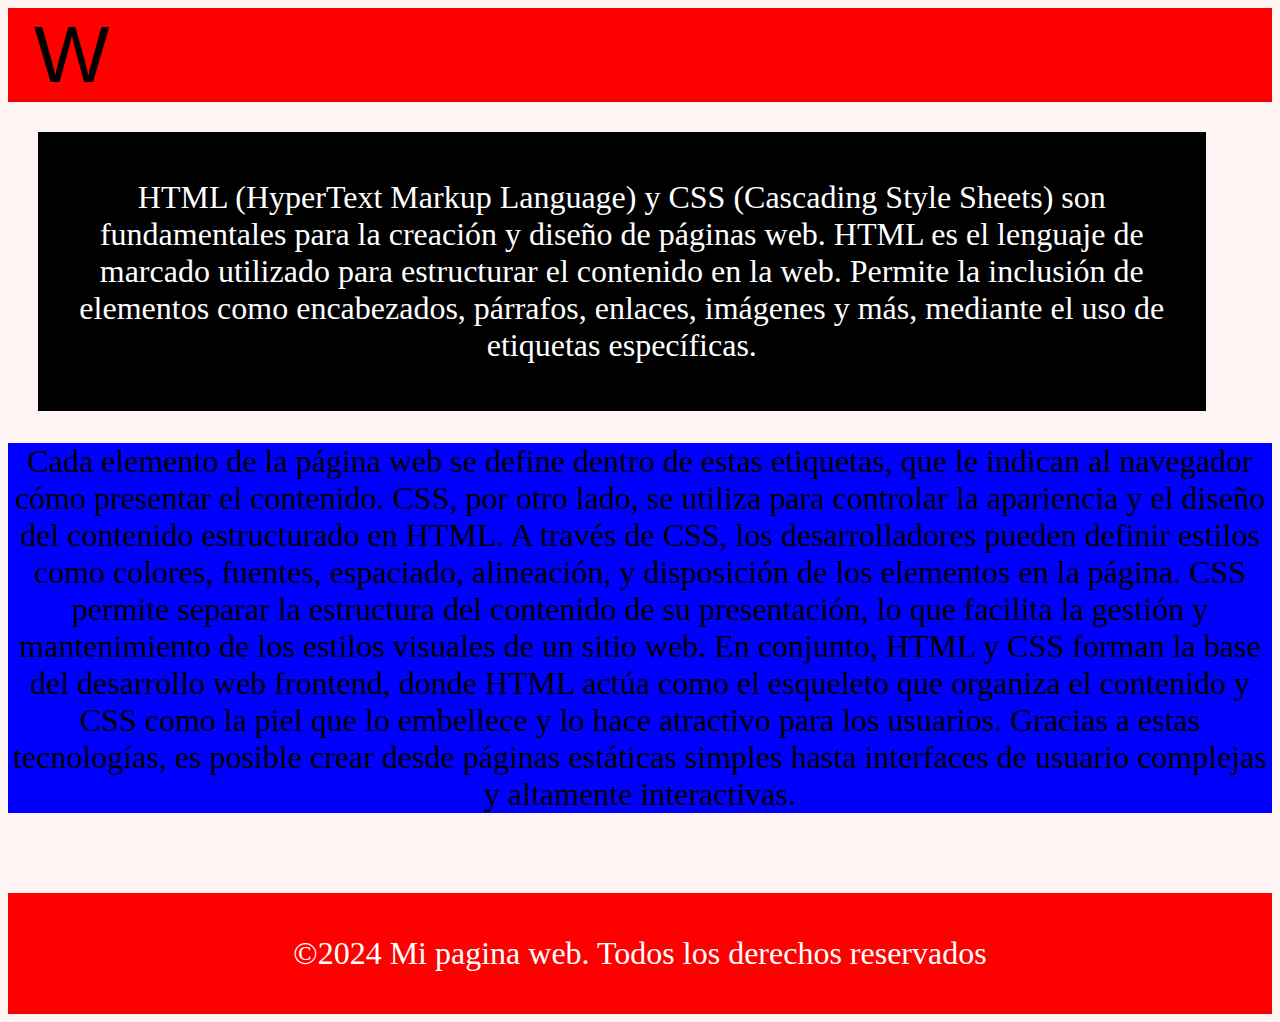
<file: index.html>
<!DOCTYPE html>
<html lang="es">
<head>
    <meta charset="UTF-8">
    <meta name="viewport" content="width-device-width, initial scale=1.0">
    <title> Mi pagina web </title>
    <link rel="stylesheet" href="styles.css">
</head>
<body>
    <header>
     <nav>
        <div class="dropdown">
            <button class="drop">W</button>
            <div class="btncontent">
        <ul>
            <li><a href="index.html">Inicio</a></li>
            <li><a href="sobremi.html">Sobre Mi</a></li>
            <li><a href="datos.html">Datos Curiosos</a></li>
        </ul>
        </div>
     </nav>
    </header>
    <main>
        <section class="container">
    <p> HTML (HyperText Markup Language) y CSS (Cascading Style Sheets) son fundamentales para la creación y 
        diseño de páginas web. HTML es el lenguaje de marcado utilizado para estructurar el contenido en la web.
         Permite la inclusión de elementos como encabezados, párrafos, enlaces, 
         imágenes y más, mediante el uso de etiquetas específicas.</p> </section>
<section class="two">
          <p>Cada elemento de la página web se define dentro de estas etiquetas, que le indican al navegador cómo presentar el contenido.
          CSS, por otro lado, se utiliza para controlar la apariencia y el diseño del contenido estructurado en HTML. A través de CSS, los desarrolladores pueden definir estilos como colores, fuentes, espaciado, alineación, y disposición de los elementos en la página.
           CSS permite separar la estructura del contenido de su presentación, lo que facilita la gestión y mantenimiento de los estilos visuales de un sitio web. En conjunto, HTML y CSS forman la base del desarrollo web frontend, donde HTML actúa como el esqueleto que organiza el contenido y CSS como la piel que lo embellece y lo hace atractivo para los usuarios. 
           Gracias a estas tecnologías, es posible crear desde páginas estáticas simples hasta interfaces de usuario complejas y altamente interactivas.</p>
        </section>
</main>
</body>
<footer>
<p> &copy;2024 Mi pagina web. Todos los derechos reservados</p>
</footer>
</html>
</file>
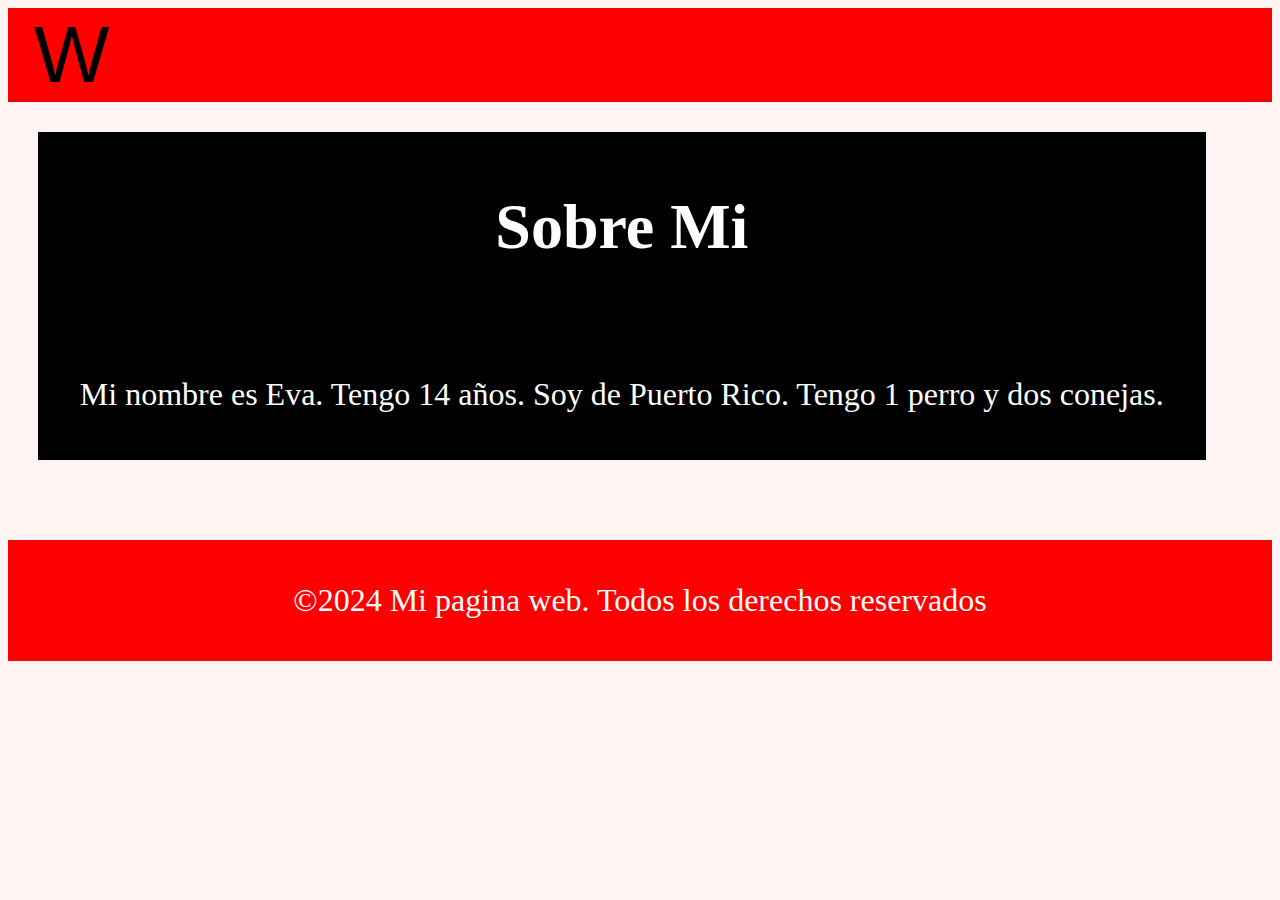
<file: sobremi.html>
<!DOCTYPE html>
<html lang="es">
<head>
    <meta charset="UTF-8">
    <meta name="viewport" content="width-device-width, initial scale=1.0">
    <title> Mi pagina web </title>
    <link rel="stylesheet" href="styles.css">
</head>
<body>
    <header>
     <nav>
        <div class="dropdown">
            <button class="drop">W</button>
            <div class="btncontent">
        <ul>
            <li><a href="index.html">Inicio</a></li>
            <li><a href="sobremi.html">Sobre Mi</a></li>
            <li><a href="datos.html">Datos Curiosos</a></li> 
        </ul>
        </div>
     </nav>
    </header>
    <main>
        <section class="container">
     <h1>Sobre Mi</h1>
     <br>
     <p>Mi nombre es Eva. Tengo 14 años. Soy de Puerto Rico. Tengo 1 perro y dos conejas.</p>
     </section>
</main>
</body>
<footer>
<p> &copy;2024 Mi pagina web. Todos los derechos reservados</p>
</footer>
</html>
</file>
<file: styles.css>
body{ 
    color:rgb(255, 255, 255);
    background-color:rgb(255, 244, 244);
    font-family: 'Times New Roman', Times, serif;
    text-align: center;
    font-size: xx-large;

}
footer{
   color:rgb(255, 255, 255);
   background-color: red;
   text-align: center;
   padding: 10px;
   margin-top:80px ;
   position:relative;
}
.info{
    color: rgb(250, 38, 38);
}
.container{
    margin: 30px;
    width: 90%;
    background-color: black;
   align-items: center;
   padding: 15px;
}

.two{
    background-color: blue;
    color: black;
}
nav{
    background-color: red;
    overflow: hidden;
}
nav a{
    float: left;
    display: block;
    color: wheat;
    text-align: center;
    text-decoration: none;
    
}
.dropdown{
    float: left;
    overflow: auto;
}
.dropdown .drop{
    color:black;
    background-color: red;
    border: red;
    text-decoration: none;
    font-size: 80px;
    margin-left: 20px;
}
.btncontent{
    display: none;
    position: absolute;
    background-color: red;
    width: 220px;
}
.btncontent a{
    float: none;
    color: blueviolet;
    padding: 20px;
    text-decoration: none;
    display: block;
    text-align: left;
}
.dropdown:hover .btncontent{
    display: block;
}
</file>
